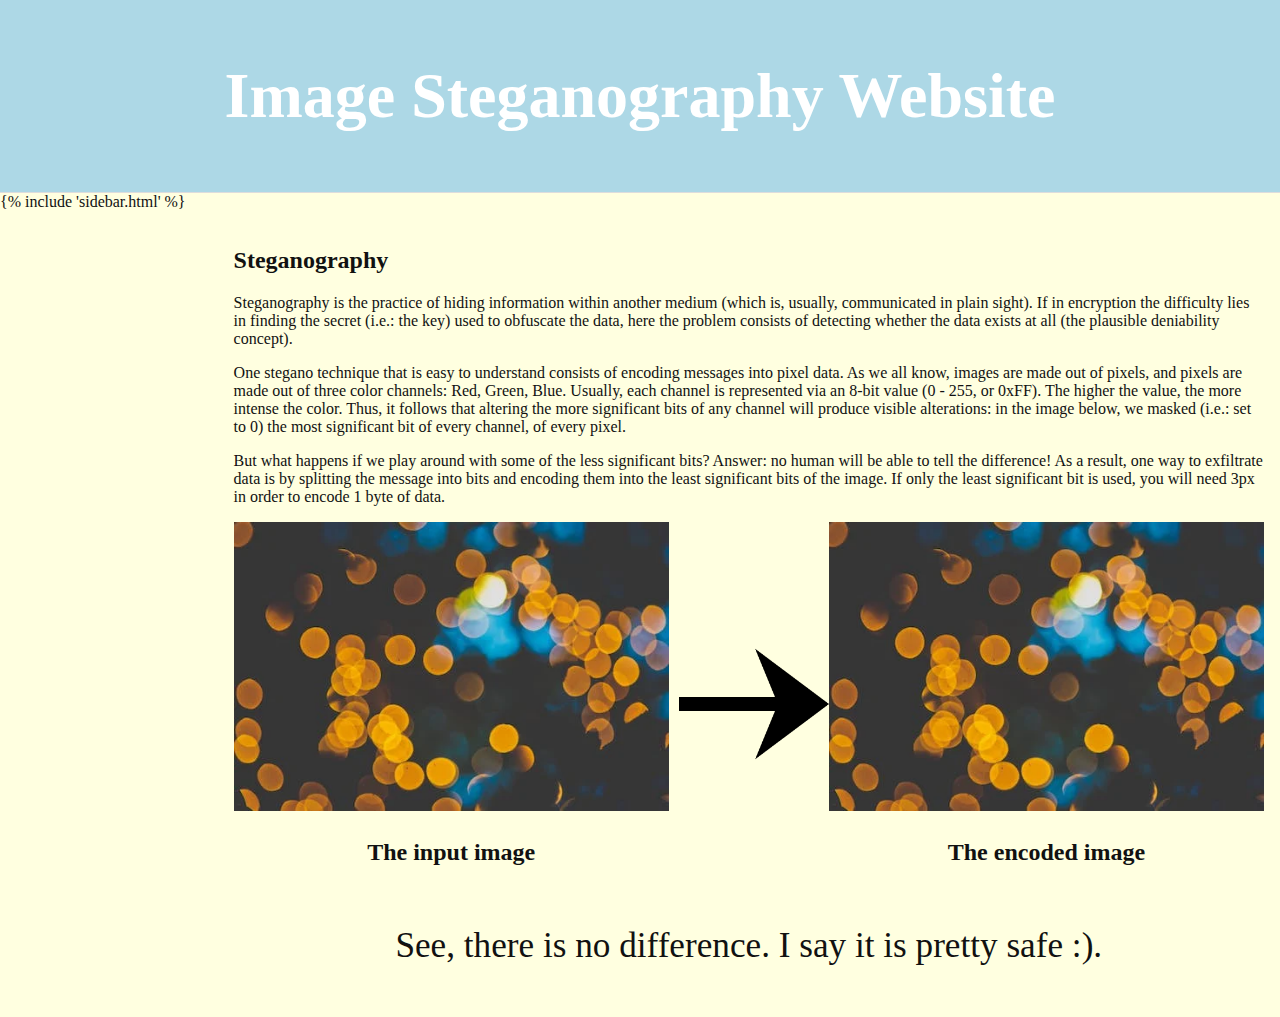
<file: templates/index.html>
<!DOCTYPE html>
<html lang="en">

<head>
  <meta charset="UTF-8">
  <meta name="viewport" content="width=device-width, initial-scale=1.0">
  <title>Image Steganography Website</title>
  <link rel="stylesheet" href="../static/style.css">
</head>

<body>
  <header>
    <h1>Image Steganography Website</h1>
  </header>
  <hr>

  {% include 'sidebar.html' %}

  <div class="content">
    <h2>Steganography</h2>
    <p>
      Steganography is the practice of hiding information within another medium (which is, usually, communicated in plain sight). If in encryption the difficulty lies in finding the secret (i.e.: the key) used to obfuscate the data, here the problem consists of detecting whether the data exists at all (the plausible deniability concept).
    </p>
    <p>
      One stegano technique that is easy to understand consists of encoding messages into pixel data. As we all know, images are made out of pixels, and pixels are made out of three color channels: Red, Green, Blue. Usually, each channel is represented via an 8-bit value (0 - 255, or 0xFF). The higher the value, the more intense the color. Thus, it follows that altering the more significant bits of any channel will produce visible alterations: in the image below, we masked (i.e.: set to 0) the most significant bit of every channel, of every pixel.
    </p>
    <p>
      But what happens if we play around with some of the less significant bits? Answer: no human will be able to tell the difference! As a result, one way to exfiltrate data is by splitting the message into bits and encoding them into the least significant bits of the image. If only the least significant bit is used, you will need 3px in order to encode 1 byte of data.
    </p>
    <div class="image-row">
      <div class="image-section">
        <img src="../static/images/last_input.png" alt="Input Image">
        <p class="image-text">The input image</p>
      </div>
      <div class="arrow-image">
        <img src="../static/images/arrow.png" alt="Arrow" class="arrow-image">
      </div>
      <div class="image-section">
        <img src="../static/images/last_encoded.png" alt="Encoded Image">
        <p class="image-text">The encoded image</p>
      </div>
    </div>

    <p class="message">See, there is no difference. I say it is pretty safe :).</p>
  </div>

</body>

</html>
</file>
<file: static/style.css>
/* Main body styles */
body {
  background-color: #FFFFE0;
  color: #111;
  margin: 0;
  padding: 0;
}

/* Header */
header {
  background-color: lightblue;
  padding: 1rem;
  text-align: center;
  color: #FFF;
  font-size: 2rem;
}

/* Line bar */
hr {
  border: none;
  height: 1px;
  background-color: #DDD;
  margin: 0;
}

/* Sidebar */
.sidebar {
  background-color: #F1F1F1;
  width: 15%;
  min-height: 100vh;
  float: left;
  padding: 1rem;
}

.sidebar ul {
  list-style-type: none;
  padding: 0;
}

.sidebar li {
  margin-bottom: 1.5rem;
}

.sidebar a {
  display: block;
  text-align: center;
  padding: 1rem;
  color: #333;
  text-decoration: none;
  font-size: 2.5rem;
  transition: background-color 0.3s ease;
}

.sidebar a:hover {
  background-color: #888;
  color: #FFF;
}

/* Main content */
.content {
  padding: 1rem;
  margin-left: 17%;
}

/* Image row */
.image-row {
  display: flex;
  align-items: center;
  justify-content: center;
  margin-bottom: 1rem;
}

.image-section {
  text-align: center;
}

.image-section img {
  max-width: 100%;
  height: auto;
}

.arrow-image {
  max-width: 150px;
  height: auto;
  margin: 0 5px;
}

/* Text under images */
.image-text {
  font-size: 1.5rem;
  font-weight: bold;
}

/* Message */
.message {
  text-align: center;
  font-size: 2.2rem;
}

/* Input container */
.input-container {
  margin-bottom: 1rem;
}

/* Encode button */
.encode-button {
  padding: 1rem 2rem;
  font-size: 1.5rem;
  background-color: #FFFFE0;
  color: #111;
  border: none;
  cursor: pointer;
}

.encode-button:hover {
  background-color: #E0E0B0;
}
</file>
